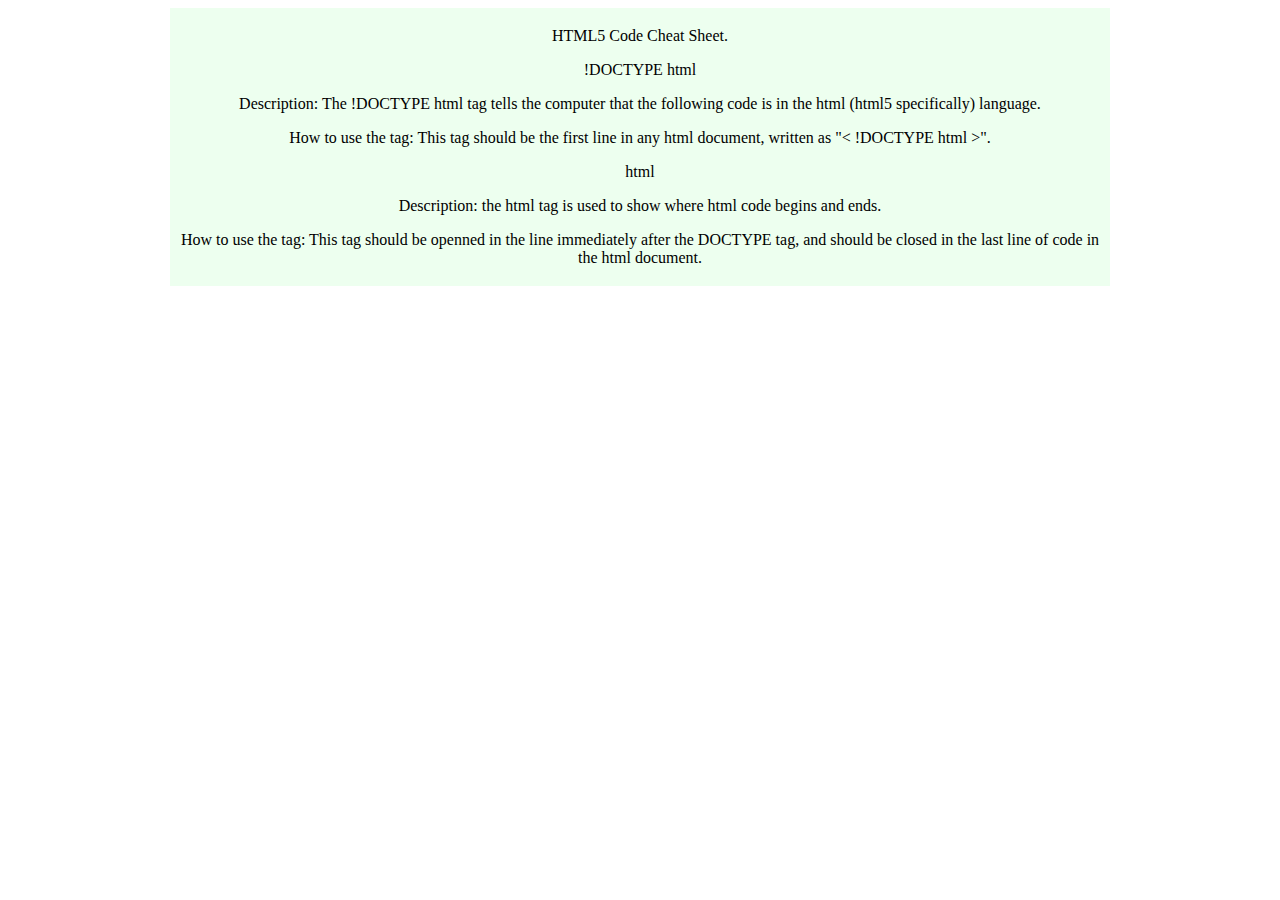
<file: html5.html>
<!DOCTYPE html>
<html>
<head>
	<title>HTML5</title>
	<meta charset="utf-8" content="width=device-width; initial-scale=1.0; maximum-scale=1.0;  user-scalable=0;" name="viewport">
	<link type="text/css" rel="stylesheet" href="stylesheet.css">
</head>
<!-- add jpg to the image address when the site is complete. Takes too long to load in development phase -->
<body background="https://get.pxhere.com/photo/[base64].jpg">
	<center>
		<section style="width: 73vw; height: auto; border: solid; border-color: #edffef; background-color: #edffef;">
			<section>
				<p class="blacktext1">HTML5 Code Cheat Sheet.</p>
				<p class="linebreak1"></p>
			</section>

			<section>
				<p class="blacktext2">!DOCTYPE html</p>
				<p class="blacktext3">Description: The !DOCTYPE html tag tells the computer that the following code is in the html (html5 specifically) language.</p>
				<p class="blacktext3">How to use the tag: This tag should be the first line in any html document, written as "< !DOCTYPE html >".</p>
				<p class="linebreak1"></p>
			</section>
			
			<section>
				<p class="blacktext2">html</p>
				<p class="blacktext3">Description: the html tag is used to show where html code begins and ends.</p>
				<p class="blacktext3">How to use the tag: This tag should be openned in the line immediately after the DOCTYPE tag, and should be closed in the last line of code in the html document.</p>
				<p class="linebreak1"></p>
			</section>
		</section>
	</center>

</body>
</html>
</file>
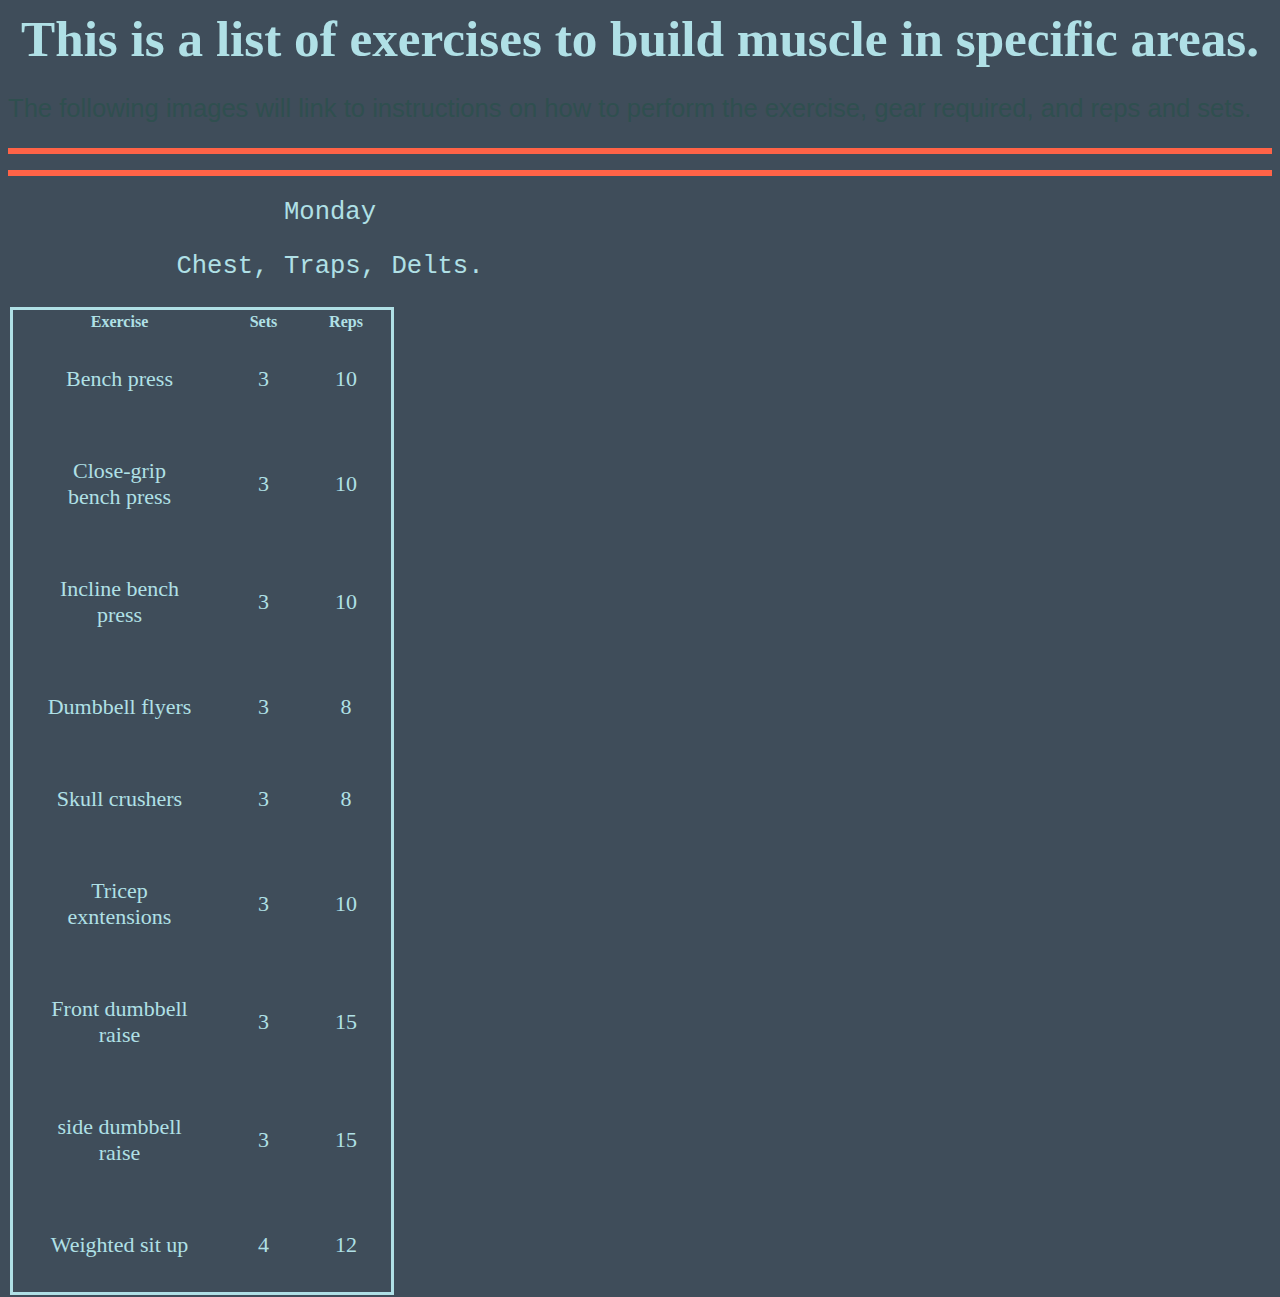
<file: zevonsworkout.html>
<!DOCTYPE html>
<html>
<head>
	<meta charset="utf-8" content="width=device-width; initial-scale=1.0; maximum-scale=1.0;  user-scalable=0;" name="viewport">
	<title>Zevon's Workout</title>
	<link type="text/css" rel="stylesheet" href="stylesheet.css">
</head>
<body bgcolor="#3f4d5a">
	<section>
		<h1 class="alpha-heading-text-1">This is a list of exercises to build muscle in specific areas.</h1>
		<p class="alphabasictext1">The following images will link to instructions on how to perform the exercise, gear required, and reps and sets.</p>
	</section>
	<section>
	<p class="pagebreak"></p>
	</section>
	<p></p>
	<p></p>
	<section id="left-1">
	<p class="ondayheading">Monday</p>
	<p class="ondayheading">Chest, Traps, Delts.</p>
	<table class="table1" id="autowide"> 
		<thead>
			<tr>
				<th>Exercise</th>
				<th>Sets</th>
				<th>Reps</th>
			</tr>
		</thead>
		<tr>
			<td id="basictabletext1">Bench press</td>
			<td id="basictabletext1">3</td>
			<td id="basictabletext1">10</td>
		</tr>			
		<tr>
			<td id="basictabletext1">Close-grip bench press</td>
			<td id="basictabletext1">3</td>
			<td id="basictabletext1">10</td>
		</tr>
		<tr>
			<td id="basictabletext1">Incline bench press</td>
			<td id="basictabletext1">3</td>
			<td id="basictabletext1">10</td>
		</tr>
		<tr>
			<td id="basictabletext1">Dumbbell flyers</td>
			<td id="basictabletext1">3</td>
			<td id="basictabletext1">8</td>
		</tr>
		<tr>
			<td id="basictabletext1">Skull crushers</td>
			<td id="basictabletext1">3</td>
			<td id="basictabletext1">8</td>
		</tr>
		<tr>
			<td id="basictabletext1">Tricep exntensions</td>
			<td id="basictabletext1">3</td>
			<td id="basictabletext1">10</td>
		</tr>
		<tr>
			<td id="basictabletext1">Front dumbbell raise</td>
			<td id="basictabletext1">3</td>
			<td id="basictabletext1">15</td>
		</tr>
		<tr>
			<td id="basictabletext1">side dumbbell raise</td>
			<td id="basictabletext1">3</td>
			<td id="basictabletext1">15</td>
		</tr>
			<td id="basictabletext1">Weighted sit up</td>			
			<td id="basictabletext1">4</td>
			<td id="basictabletext1">12</td>			
	</table>
	</section>
	<section>
	<p class="pagebreak"></p>
	</section>
</body>
</html>
</file>
<file: stylesheet.css>
/* This is where the organised stuff is */

.header1{
    text-align: center;
    font-size: 2vw;
    color: #60c46b;
}

.box1 {
    border: solid;
    border-color: black;
    width: 8vw;
    text-align: center;
    background-color: black;
    margin: auto;
}

.picturebar1 {
    width: 50vw;
    height: auto;
}

#basic-table-subhead1 {
    font-size: 36px;
}

#basictabletext1 {
    text-align: center;
    font-size: 22px;
    font-family: Verdana;
    padding: 32px;
}

#green2 {
    color: whitesmoke;
    background-color: #70e000;
}

#blue {
    color: whitesmoke;
    background-color: skyblue;
}

.top-border-1 {
    border-top: dotted;
    border-color: cyan;
    border-width: 5px;
}

.offdayheading {
    color: tomato;
    font-size: 2vw;
    text-align: center;
    font-family: Courier;
}

.table1 {
    border: solid;
    size: 5px;
    width: 30vw;
    color: powderblue;
    height: 40vh;
}


#left-1 {
    float: left;
    width: 50vw;
    margin: 2px;
}

#right-1 {
    float: right;
    width: 50vw;
    margin: 2px;
    position: relative;
}

.alpha-heading-text-1 {
	color: powderblue;
	text-align: center;
    font-size: 4vw;
    margin: 1vh auto;
}

.alphabasictext1 {
	color: darkslategray;
	font-size: 2vw;
	font-family: Garamond, sans-serif;
}

#red {
    color: whitesmoke;
    background-color: tomato;
}

.ondayheading {
    color: powderblue;
    font-family: Courier;
    text-align: center;
    font-size: 2vw;
}

/* Buttons */

.rounded-button-1 {
    background-color: ;
    border: none;
    color: white;
    padding: 20px;
    text-align: center;
    text-decoration: none;
    display: inline-block;
    font-size: 16px;
    margin: 4px 2px;
    cursor: pointer;
    border-radius: 2px;
}

.rounded-button-2 {
    background-color: orange;
    border: none;
    color: white;
    padding: 20px;
    text-align: center;
    text-decoration: none;
    display: inline-block;
    font-size: 16px;
    margin: 4px 2px;
    cursor: pointer;
    border-radius: 4px;
}

.rounded-button-3 {
    background-color: orange;
    border: none;
    color: white;
    padding: 20px;
    text-align: center;
    text-decoration: none;
    display: inline-block;
    font-size: 16px;
    margin: 4px 2px;
    cursor: pointer;
    border-radius: 8px;
}

.rounded-button-4 {
    background-color: orange;
    border: none;
    color: white;
    padding: 20px;
    text-align: center;
    text-decoration: none;
    display: inline-block;
    font-size: 16px;
    margin: 4px 2px;
    cursor: pointer;
    border-radius: 12px;
}

.rounded-button-5 {
    background-color: orange;
    border: none;
    color: white;
    padding: 20px;
    text-align: center;
    text-decoration: none;
    display: inline-block;
    font-size: 16px;
    margin: 4px 2px;
    cursor: pointer;
    border-radius: 50%;

}

/* This is where all the old unsorted and untidy css is */

.h1 {
	font-family: Palatino;
	font-size: 50px;
	color: #c1ffc8;
}

.p1 {
	font-family: Garamond;
	font-size: 23px;
	color: whitesmoke;
}

.offwhite {
	color: whitesmoke;
}

.img1 {
  	width: 1920px;
  	height: 60px;
  	display: block;
  	position: relative;
  	content: "";
  	background: url(http://a-1fenceproducts.com/wp-content/uploads/2014/10/pic-sitemap1.jpg);
  	opacity: 0.32;
  	top: 0;
  	left: 0;
  	bottom: 0;
  	right: 0;
  	position: absolute;
  	z-index: -1;
  	margin-top: 156px;

}

#ondayheading1 {
	font-size: 40px;
	font-family: Verdana;
	font-style: italic;
	text-align: center;
	color: #c1ffc8;
	padding: 18px;
	margin-bottom: -10px;
}

#listedtext1 {

}

.pagebreak {
	border: solid;
	border-color: tomato;
}

#offdayheading1 {
		font-size: 40px;
	font-family: Verdana;
	font-style: italic;
	text-align: center;
	color: #f7be6f;
	padding-top: 0px;
	margin-top: -18px;
	margin-bottom: 10px;
}

#row-title1 {
	text-transform: uppercase;
	font: bold;
}

.ondayheading2 {
	font-size: 40px;
	font-family: Verdana;
	font-style: italic;
	text-align: center;
	color: #c1ffc8;
	padding-top: 0px;
	margin-top: -18px;
	margin-bottom: 10px;
}

.basic-text1 {
	font-family: Garamond;
	color: whitesmoke;
}

#medium1 {
	width: 900px;
}

.map1 {
    padding: 10px;
    margin: 10px;
}

.left1 {
	float: middle;
	width: 600px;
}

#work {
	color: pink;
}

.index-background {
	color: blue;
}

.oldpage-link1 {
	float: left;
}

.hey1 {
	color: #2fd067;
	text-align: center;
	text-transform: uppercase;
	font-family: Garamond;
}
</file>
